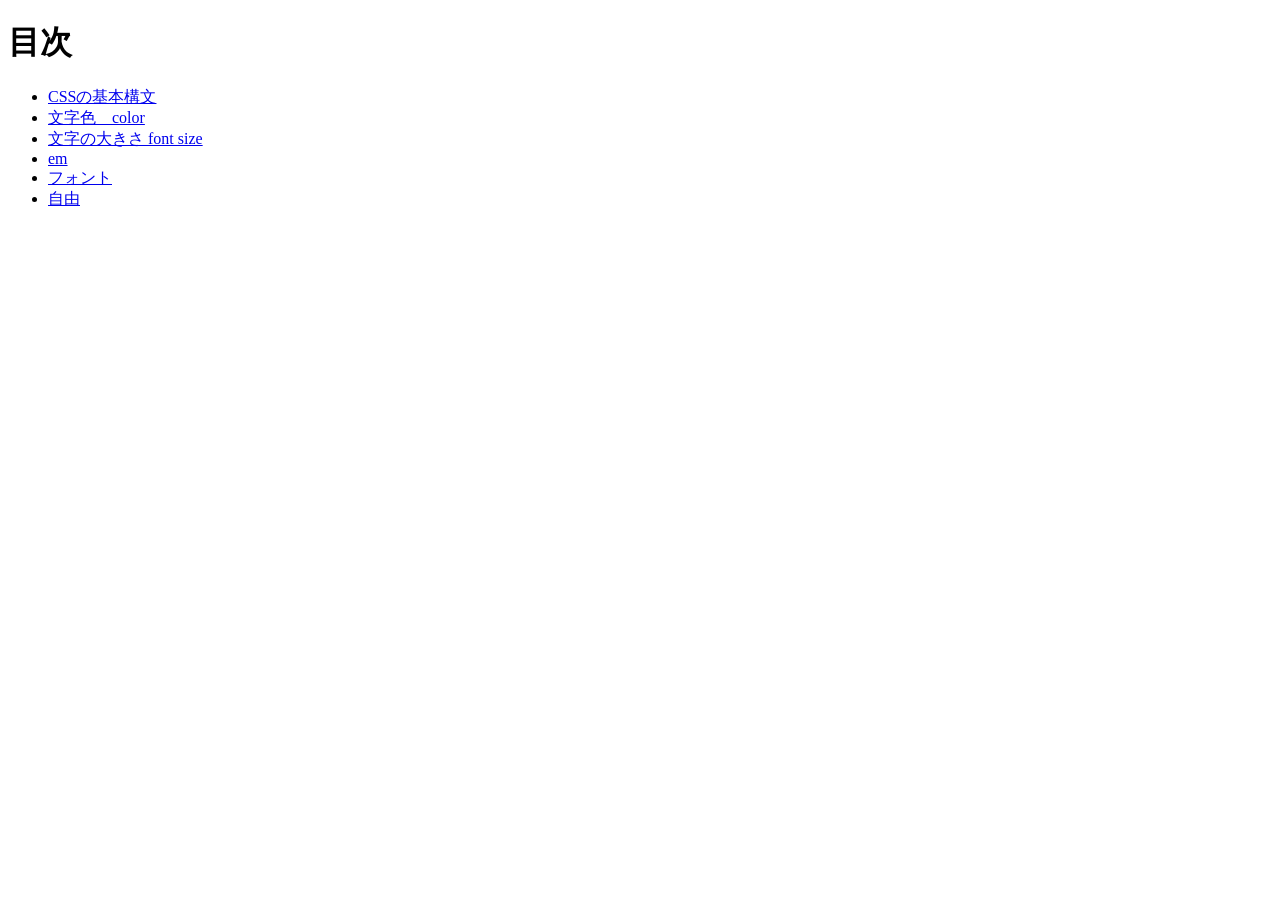
<file: index.html>
<!DOCTYPE html>
<html iang="ja">
    <head>
        <meta charset="utf-8">
        <title>20260611-hc</title>
    </head>
    <body>
        <h1>目次</h1>
        <ul>
        <li><a href="css-basic/index.html">CSSの基本構文</a></li>
        <li><a href="color/index.html">文字色　color</a></li>
        <li><a href="fz/index.html">文字の大きさ font size</a></li>
        <li><a href="fz/em.html">em</a></li>
        <li><a href="ff.html">フォント</a></li>
        <li><a href="free/index.html">自由</a></li>
        </ul>
        </ul>
    </body>
</html>
</file>
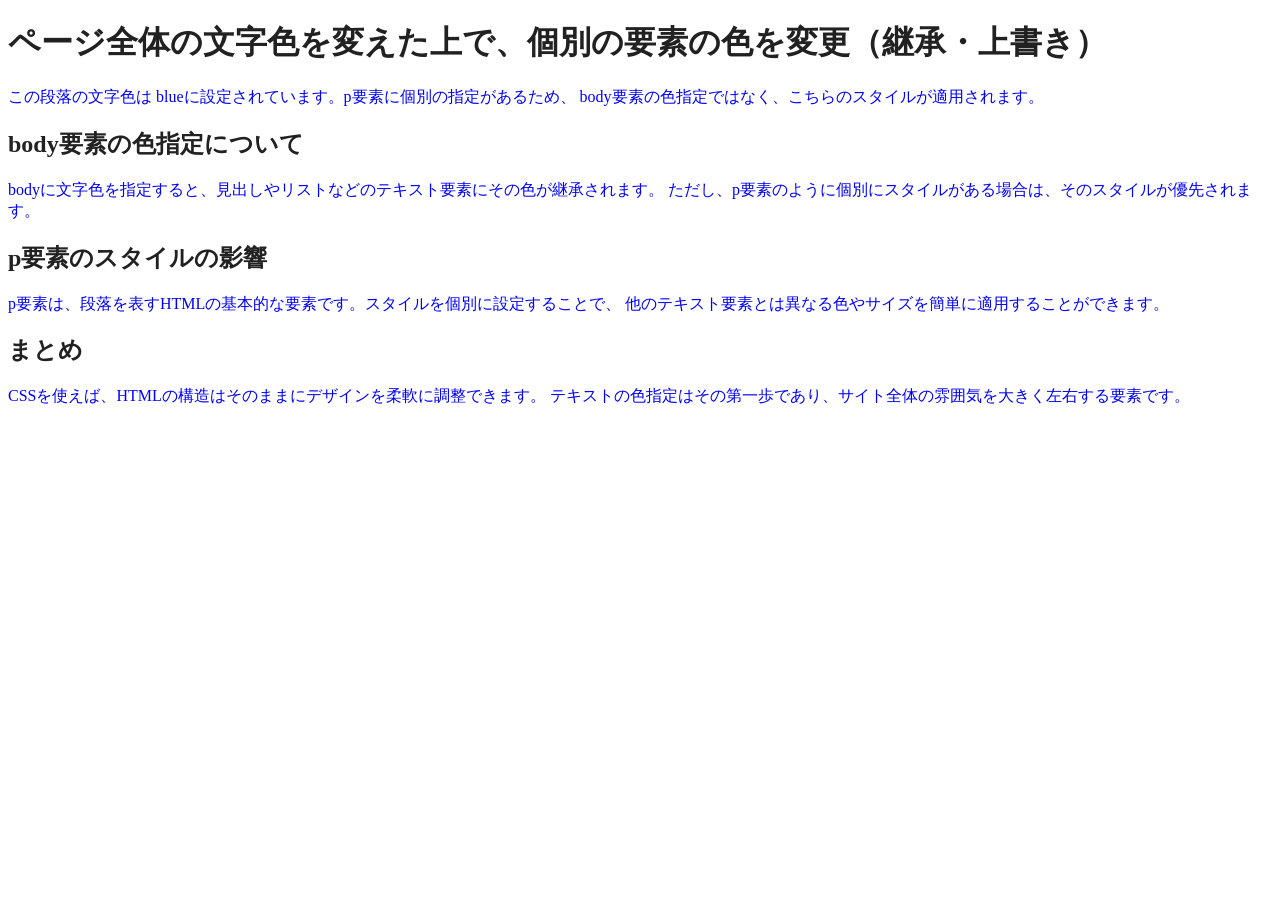
<file: color/index.html>
<!DOCTYPE html>
<html lang="ja">
    <head>
        <meta charset="utf-8">
        <title>文字色 color</title>
        <link rel="stylesheet" href="style.css">
    </head>
    <body>
         <h1>ページ全体の文字色を変えた上で、個別の要素の色を変更（継承・上書き）</h1>
  <p>
    この段落の文字色は blueに設定されています。p要素に個別の指定があるため、
    body要素の色指定ではなく、こちらのスタイルが適用されます。
  </p>

  <h2>body要素の色指定について</h2>
  <p>
    bodyに文字色を指定すると、見出しやリストなどのテキスト要素にその色が継承されます。
    ただし、p要素のように個別にスタイルがある場合は、そのスタイルが優先されます。
  </p>

  <h2>p要素のスタイルの影響</h2>
  <p>
    p要素は、段落を表すHTMLの基本的な要素です。スタイルを個別に設定することで、
   他のテキスト要素とは異なる色やサイズを簡単に適用することができます。
  </p>

  <h2>まとめ</h2>
  <p>
    CSSを使えば、HTMLの構造はそのままにデザインを柔軟に調整できます。
    テキストの色指定はその第一歩であり、サイト全体の雰囲気を大きく左右する要素です。
  </p>

    </body>
</html>
</file>
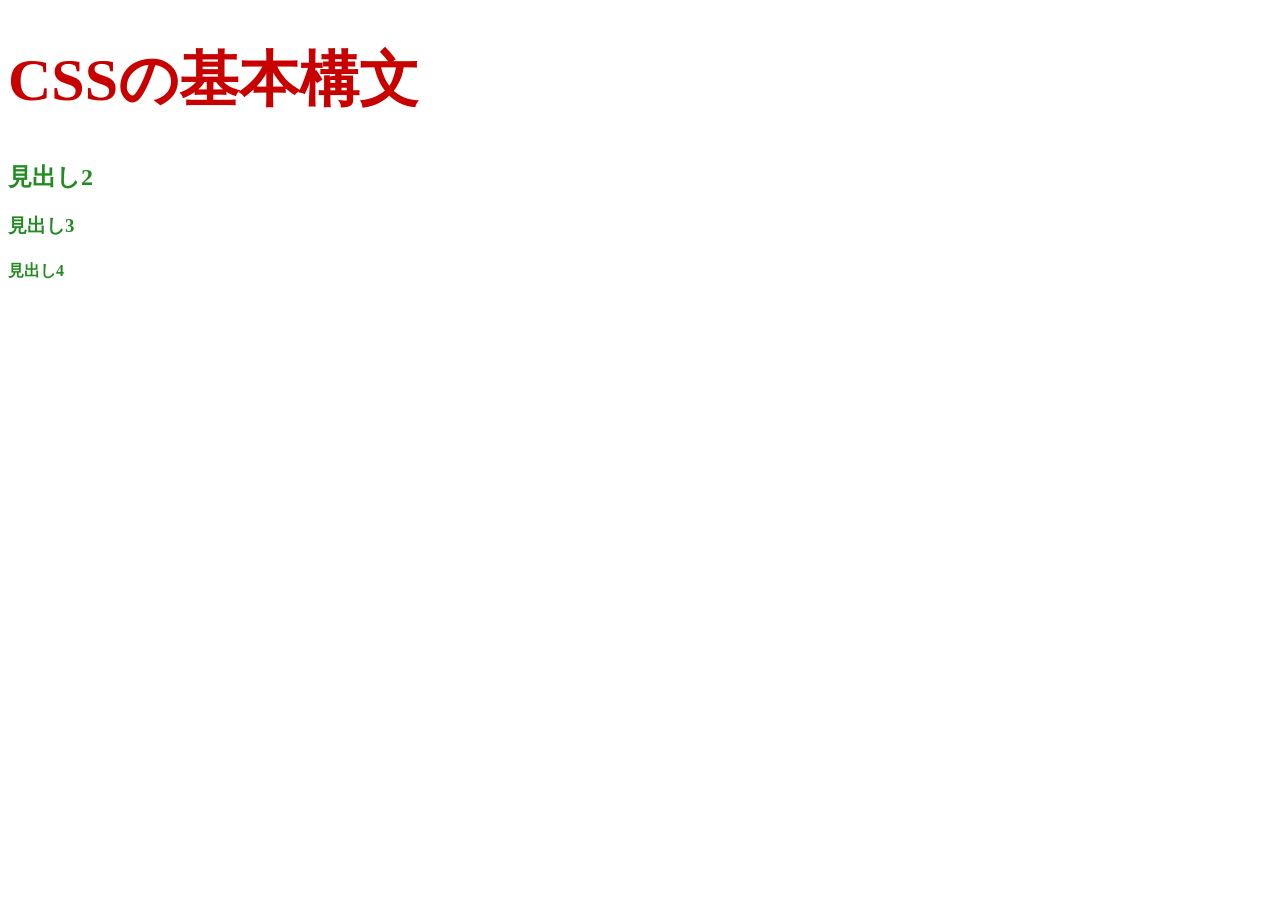
<file: css-basic/index.html>
<!DOCTYPE html>
<html lang="ja">
    <head>
        <meta charset="utf-8">
        <title>CSSの基本構文</title>
       <link rel="stylesheet" href="style.css">
    </head>
    <body>
        <h1>CSSの基本構文</h1>
        <h2>見出し2</h2>
        <h3>見出し3</h3>
        <h4>見出し4</h4>
    </body>
</html>
</file>
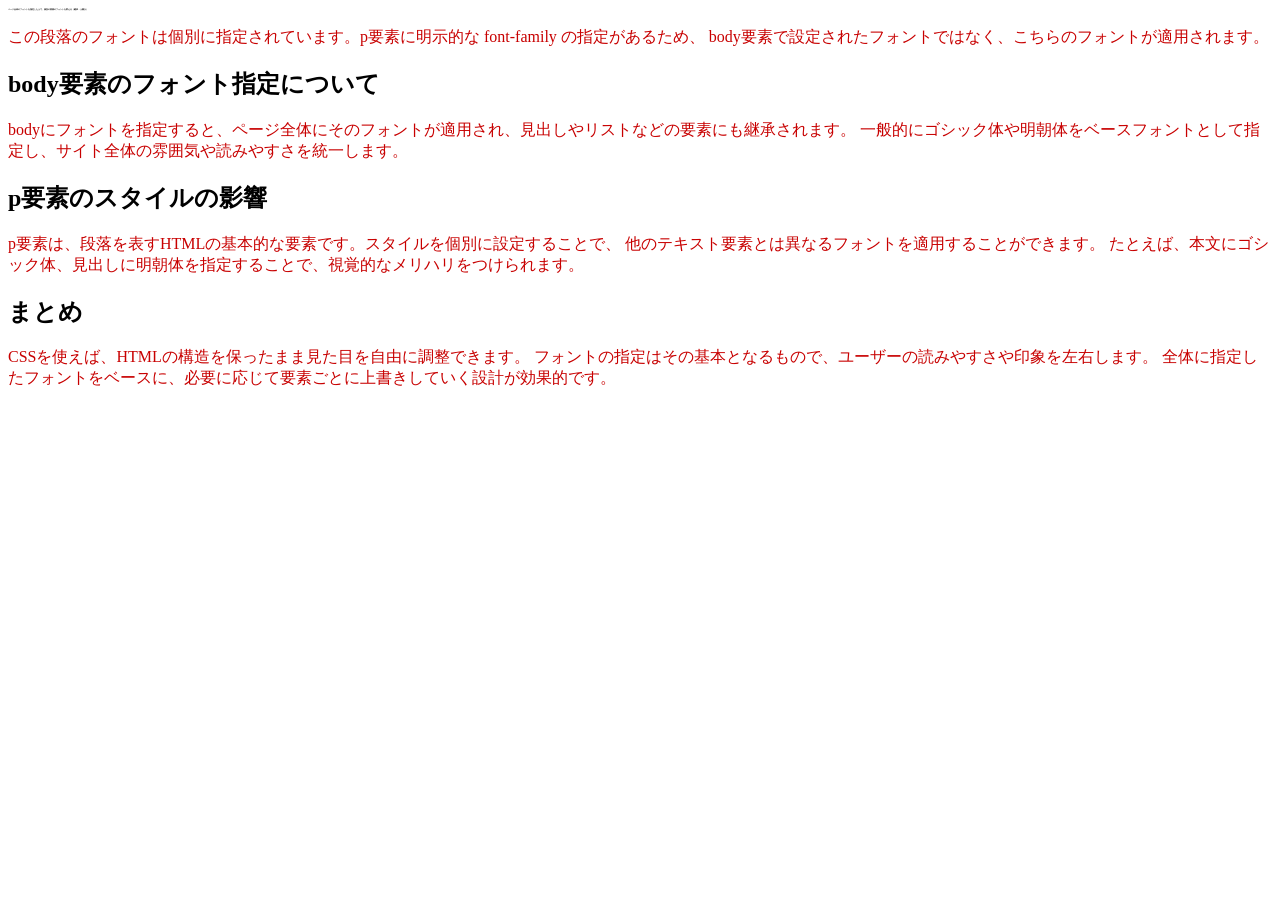
<file: free/index.html>
<!DOCTYPE html>
<html lang="ja">
    <head>
        <meta charset="utf-8">
        <title>自由演習</title>
        <link rel="stylesheet" href="style.css">
    </head>
    <body>
        <h1>ページ全体のフォントを指定した上で、個別の要素のフォントを変える（継承・上書き）</h1>

<p>
  この段落のフォントは個別に指定されています。p要素に明示的な font-family の指定があるため、
  body要素で設定されたフォントではなく、こちらのフォントが適用されます。
</p>

<h2>body要素のフォント指定について</h2>

<p>
  bodyにフォントを指定すると、ページ全体にそのフォントが適用され、見出しやリストなどの要素にも継承されます。
  一般的にゴシック体や明朝体をベースフォントとして指定し、サイト全体の雰囲気や読みやすさを統一します。
</p>

<h2>p要素のスタイルの影響</h2>

<p>
  p要素は、段落を表すHTMLの基本的な要素です。スタイルを個別に設定することで、
  他のテキスト要素とは異なるフォントを適用することができます。
  たとえば、本文にゴシック体、見出しに明朝体を指定することで、視覚的なメリハリをつけられます。
</p>

<h2>まとめ</h2>

<p>
  CSSを使えば、HTMLの構造を保ったまま見た目を自由に調整できます。
  フォントの指定はその基本となるもので、ユーザーの読みやすさや印象を左右します。
  全体に指定したフォントをベースに、必要に応じて要素ごとに上書きしていく設計が効果的です。
</p>

    </body>
</html>
</file>
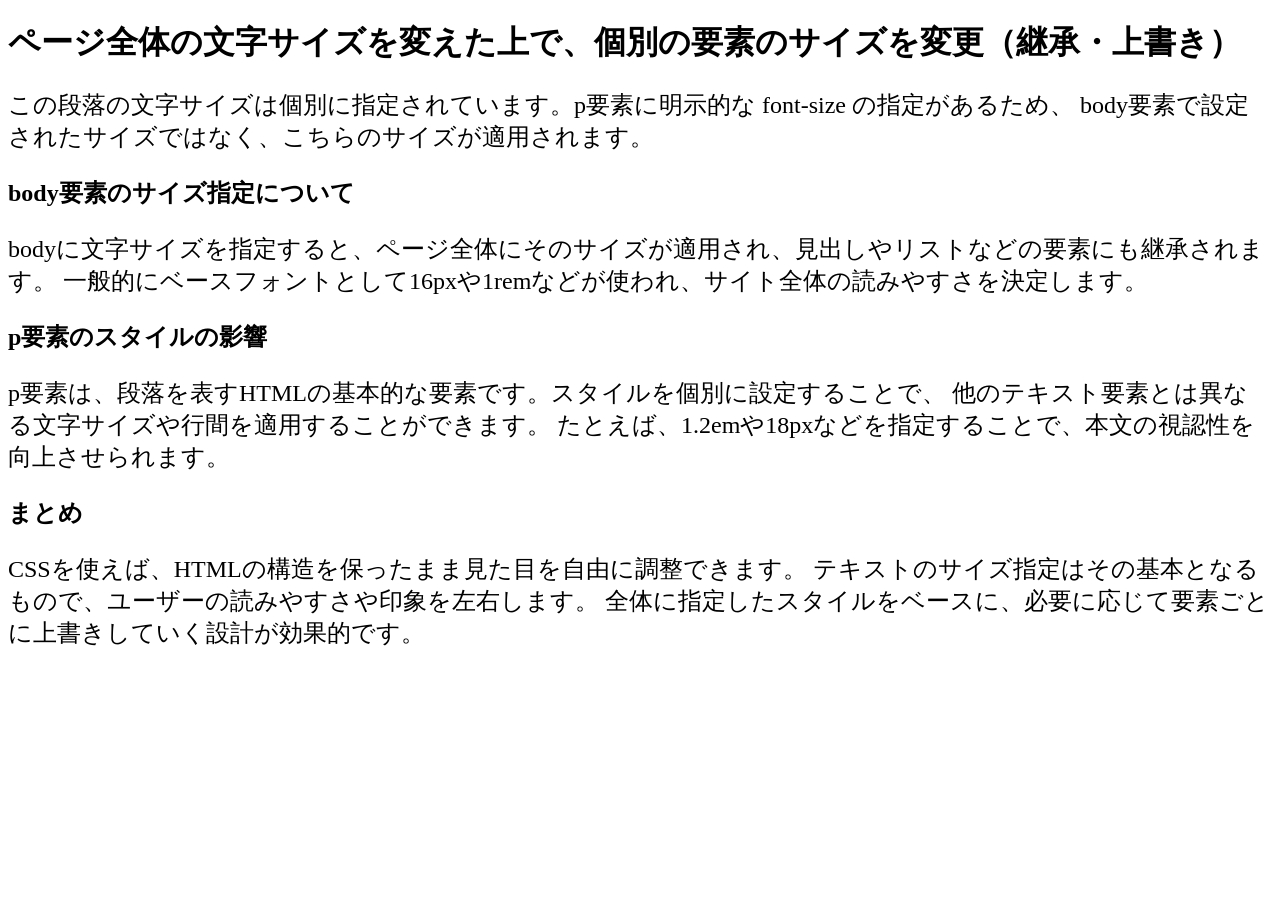
<file: fz/index.html>
<!DOCTYPE html>
<html lang="ja">
    <head>
        <meta charset="utf-8">
        <title>文字の大きさ</title>
        <link rel="stylesheet" href="style.css">
    </head>
    <body>
        <h1>ページ全体の文字サイズを変えた上で、個別の要素のサイズを変更（継承・上書き）</h1>
<p>
  この段落の文字サイズは個別に指定されています。p要素に明示的な font-size の指定があるため、
  body要素で設定されたサイズではなく、こちらのサイズが適用されます。
</p>

<h2>body要素のサイズ指定について</h2>
<p>
  bodyに文字サイズを指定すると、ページ全体にそのサイズが適用され、見出しやリストなどの要素にも継承されます。
  一般的にベースフォントとして16pxや1remなどが使われ、サイト全体の読みやすさを決定します。
</p>

<h2>p要素のスタイルの影響</h2>
<p>
  p要素は、段落を表すHTMLの基本的な要素です。スタイルを個別に設定することで、
  他のテキスト要素とは異なる文字サイズや行間を適用することができます。
  たとえば、1.2emや18pxなどを指定することで、本文の視認性を向上させられます。
</p>

<h2>まとめ</h2>
<p>
  CSSを使えば、HTMLの構造を保ったまま見た目を自由に調整できます。
  テキストのサイズ指定はその基本となるもので、ユーザーの読みやすさや印象を左右します。
  全体に指定したスタイルをベースに、必要に応じて要素ごとに上書きしていく設計が効果的です。
</p>
    </body>
</html>
</file>
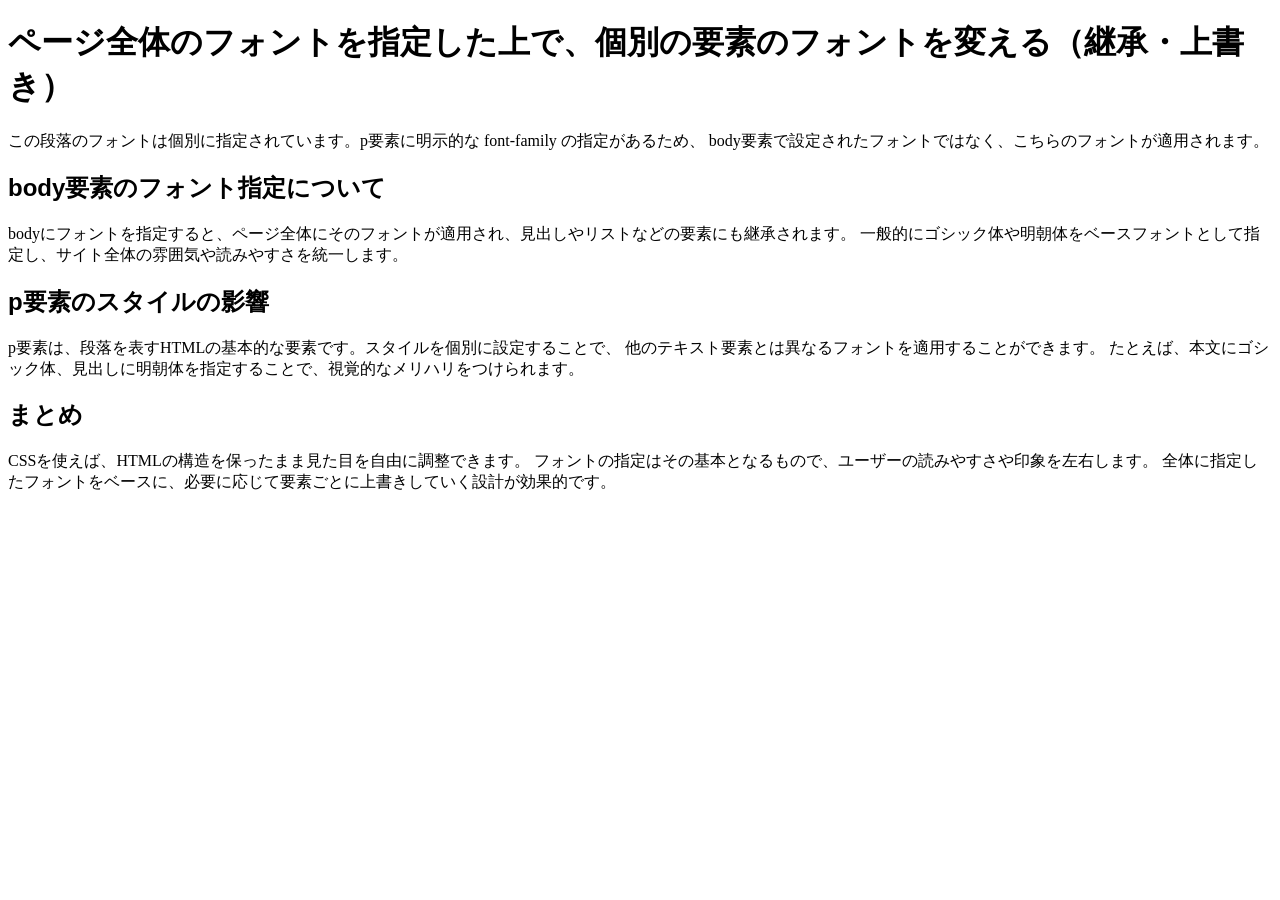
<file: ff.html>
<!DOCTYPE html>
<html lang="ja">
    <head>
        <meta charset="utf-8">
        <title>ff</title>
        <link rel="stylesheet" href="style.css">
    </head>
    <body>
        <h1>ページ全体のフォントを指定した上で、個別の要素のフォントを変える（継承・上書き）</h1>

<p>
  この段落のフォントは個別に指定されています。p要素に明示的な font-family の指定があるため、
  body要素で設定されたフォントではなく、こちらのフォントが適用されます。
</p>

<h2>body要素のフォント指定について</h2>

<p>
  bodyにフォントを指定すると、ページ全体にそのフォントが適用され、見出しやリストなどの要素にも継承されます。
  一般的にゴシック体や明朝体をベースフォントとして指定し、サイト全体の雰囲気や読みやすさを統一します。
</p>

<h2>p要素のスタイルの影響</h2>

<p>
  p要素は、段落を表すHTMLの基本的な要素です。スタイルを個別に設定することで、
  他のテキスト要素とは異なるフォントを適用することができます。
  たとえば、本文にゴシック体、見出しに明朝体を指定することで、視覚的なメリハリをつけられます。
</p>

<h2>まとめ</h2>

<p>
  CSSを使えば、HTMLの構造を保ったまま見た目を自由に調整できます。
  フォントの指定はその基本となるもので、ユーザーの読みやすさや印象を左右します。
  全体に指定したフォントをベースに、必要に応じて要素ごとに上書きしていく設計が効果的です。
</p>


    </body>
</html>
</file>
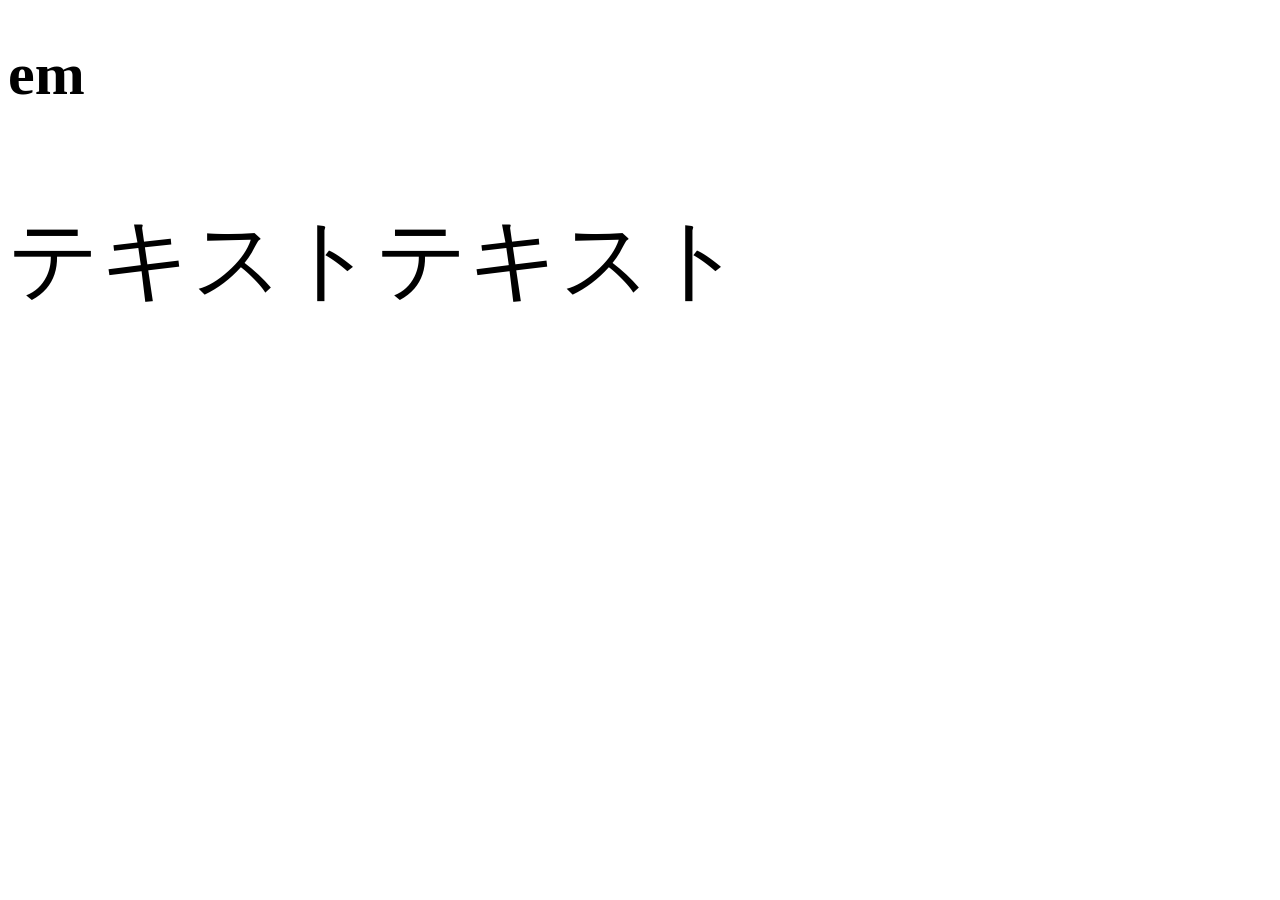
<file: fz/em.html>
<!DOCTYPE html>
<html lang="ja">
<head>
    <meta charset="utf-8">
    <title></title>
    <link rel="stylesheet" href="style2.css">
</head>
<body>
    <div>
        <h1>em</h1>
        <p>テキストテキスト</p>
    </div>
</body>
</html>
</file>
<file: color/style.css>
@charset "utf-8";

body{
    color:#212121
}
p{
    color:blue
}
</file>
<file: css-basic/style.css>
@charset "utf-8";

h1 {
    color:rgb(200, 0, 0);
    font-size: 60px;
}

h2 ,h3 ,h4{
    color:forestgreen;
    
}
</file>
<file: free/style.css>
@charset "utf-8";

　body{
    font-size: 25px;
    font-family: sans-serif;
    color:#212121
}
h1{
    font-size: 2px;
}
p{
    font-family: serif;
    color:rgb(200, 0, 0);
}
</file>
<file: fz/style.css>
@charset "utf-8";
body{
    font-size: 16px;
}
p{
    font-size: 1.5em;
}
</file>
<file: style.css>
@charset "utf-8";

body{
    font-family: serif;
}

h2{
    font-family: sans-serif;
}
</file>
<file: fz/style2.css>
@charset "utf-8";

body{
    font-size: 24px;
}
div{
    font-size: 30px;
}
p{
    font-size: 3em;
}
</file>
